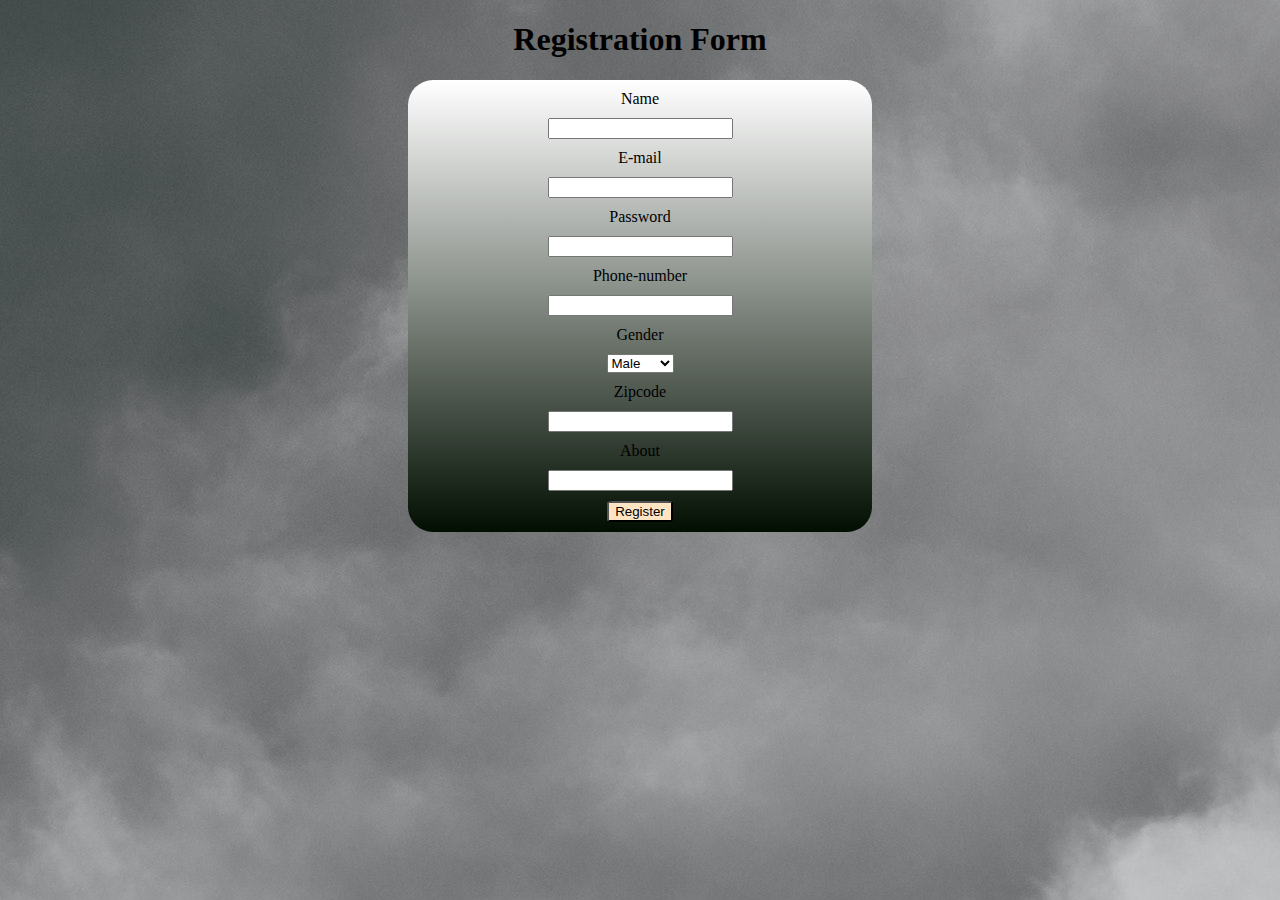
<file: index.html>
<!DOCTYPE html>
<html lang="en">
<head>
    <meta charset="UTF-8">
    <meta name="viewport" content="width=device-width, initial-scale=1.0">
    <title>Registration Form</title>
    <link rel="stylesheet" href="styl.css">
</head>
<body>
    <h1>Registration Form</h1>
    <form action="http://127.0.0.1:5500/regestration/reg1/index1.html" target="_blank">
        <label for="name">Name</label>
        <input type="text" name="name" required>
        <label for="email">E-mail</label>
        <input type="email" name="email" required>
        <label for="password">Password</label>
        <input type="password" name="password" required>
        <label for="phonenumber">Phone-number</label>
        <input type="tel" name="tel" required>
        <label for="gender">Gender</label>
        <select id="gender">
            <option value="male">Male</option>
            <option value="female">FeMale</option>
            <option value="others">others</option>
        </select>
        <label for="Zipcode">Zipcode</label>
        <input type="number" name="number" required>
        <label for="about">About</label>
        <input type="textarea" name="about" required>
        <div id="submit">
            <input type="submit" value="Register" required>
        </div>
    </form>
</body>
</html>
</file>
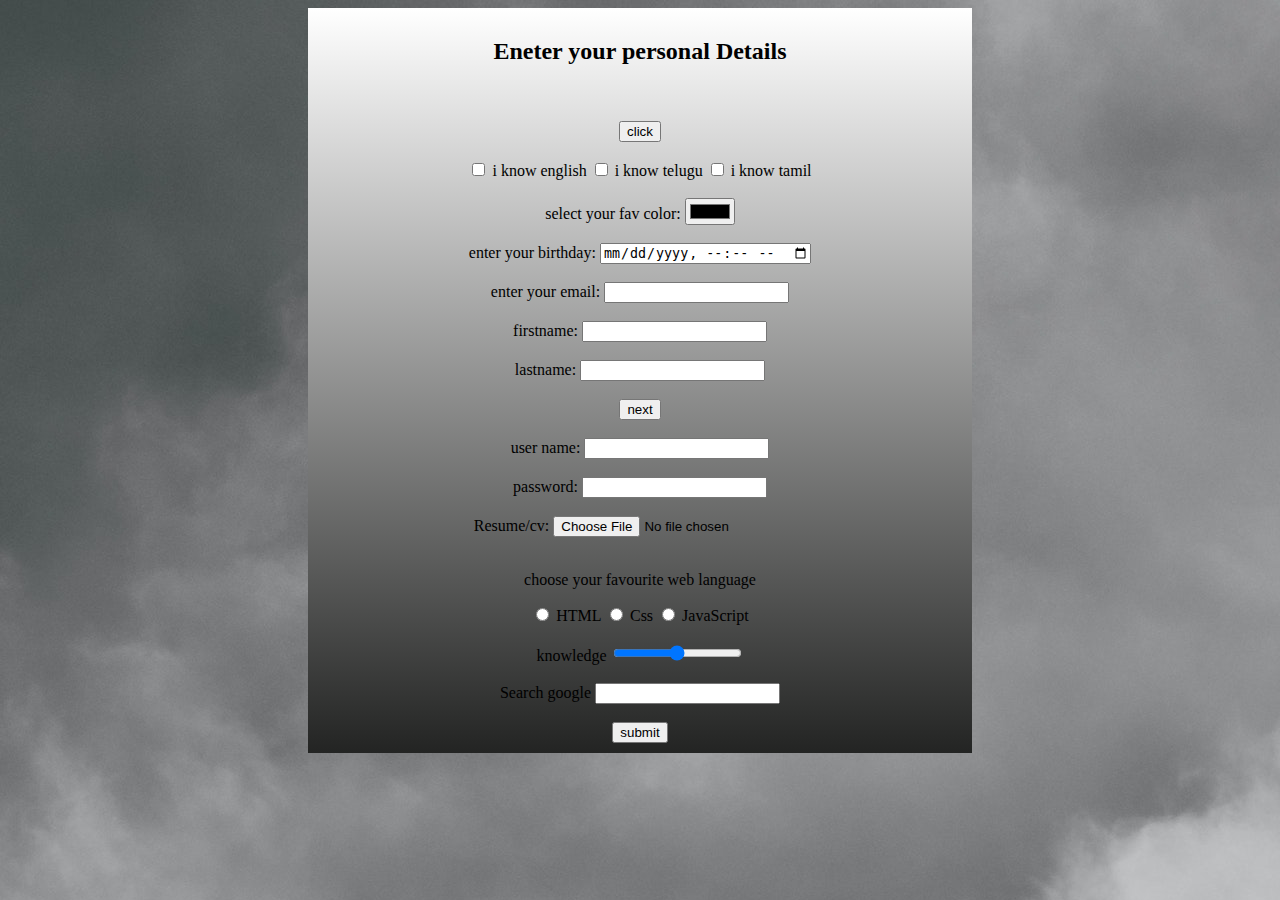
<file: index1.html>
<!DOCTYPE html>
<html lang="en">
<head>
    <meta charset="UTF-8">
    <meta name="viewport" content="width=device-width, initial-scale=1.0">
    <title>Document</title>
    <style>
        form{
            text-align: center;
            background-image: linear-gradient(white,rgb(35, 36, 35));
           
            display: block;
            padding: 10px;
           
            margin: 0px 300px 0px 300px;
            align-items: center;

        }
        body{
            background-color: rgb(209, 146, 146);
            border: 20px black;
            background-image: url("back.jpg");
           
        }
        range{
            color: aqu;
        }
        #sub1{
            border:2px solid black ;
            background-color: aqua;
        }
        #submit{
            border-radius: 30%;
        }
        
    </style>
</head>
<body>
    <form>
        <h2><b>Eneter your personal Details </b></h2><br><br>
        <input type="button" onclick="alert('hello')" value="click"><br><br>


        <input type="checkbox" id="sub1" name="sub1" value="english">
        <label for="sub1">i know english</label>
        <input type="checkbox" id="sub2" name="sub2"  value="telugu">
        <label for="sub2">i know telugu</label>
        <input type="checkbox" id="sub3" name="sub3" value="tamil">
        <label for="sub3" >i know tamil</label><br><br>


    
        
        
            <label for="favcolor">select your fav color:
            </label>
            <input type="color" id="favcolor" nzme="favcolor"><br><br>
        
            
            
            <label for="bdaytime" >enter your birthday:</label>
            <input type="datetime-local" id="bdaytime" name="bday" >
            <br>
        <br>
            <label for="email" >enter your email:</label>
            <input type="email" id="email" name="email">
            <br><br>
            
            
            <label for="fname">firstname:</label>
            <input type="text" id="fname" name="fname"><br><br>
            <label for="lname">lastname:</label>
            <input type="text" id="lname" name="lname"><br><br>
            <input type="hidden" id="custid" name="custid" value="3487">
            <input type="submit" value="next"><br><br>

           <!--<input type="image" src="pic.jpg" alt="submit"> <br><br>

            <label for="bdaymonth">birthday month</label>
            <input type="month" id="bdaymonth" name="bdaymonth"><br><br>

            <label for="quantity">Quantity</label>
            <input type="number" id="quantity" name="quantity" min="1" max="5"><br><br> -->

            <label for="username" >user name:</label>
            <input type="text" id="username" name="username" ><br><br>
            <label for="pwd" >password:</label>
            <input type="password" id="pwd" name="passwrd"><br><br>

            <label for="myfile">Resume/cv:</label>
            <input type="file" id="myfile" name="myfile"><br><br>
            
            <p>choose your favourite web language</p>
            <input type="radio" id="html" nmae="favlang" value="HTML">
            <label for="html">HTML</label>
            <input type="radio" id="css" name="favlang" value="CSS">
            <label for="css">Css</label>
            <input type="radio" id="js" name="favlang" value="js">
            <label for="js">JavaScript</label><br><br>

            <label for="col">knowledge</label>
            <input type="range" id="col" name="col" min="0" max="10"><br><br>

            
        
            <label for="gsearch">Search google</label>
            <input type="search" id="gsearch" name="gesarch"><br><br>

            <div id="submit">
                <input type="submit" value="submit" required>
            </div>
        </form>

        
</body>
</html>
</file>
<file: styl.css>
label{
    display:block;
    text-align: center;
    padding: 10px;
    
}
h1{
    text-align: center;
}
form{
    background-image: linear-gradient(white,rgb(1, 14, 1));
    text-align: center;
    margin: 0px 400px 0px 400px;
    border-radius: 25px;
}
#submit{
    padding: 10px;
}
input[type=submit]{
    background-color: bisque;
    border-radius: 10%;
}

body{
    background-image: url("back.jpg");
}
</file>
